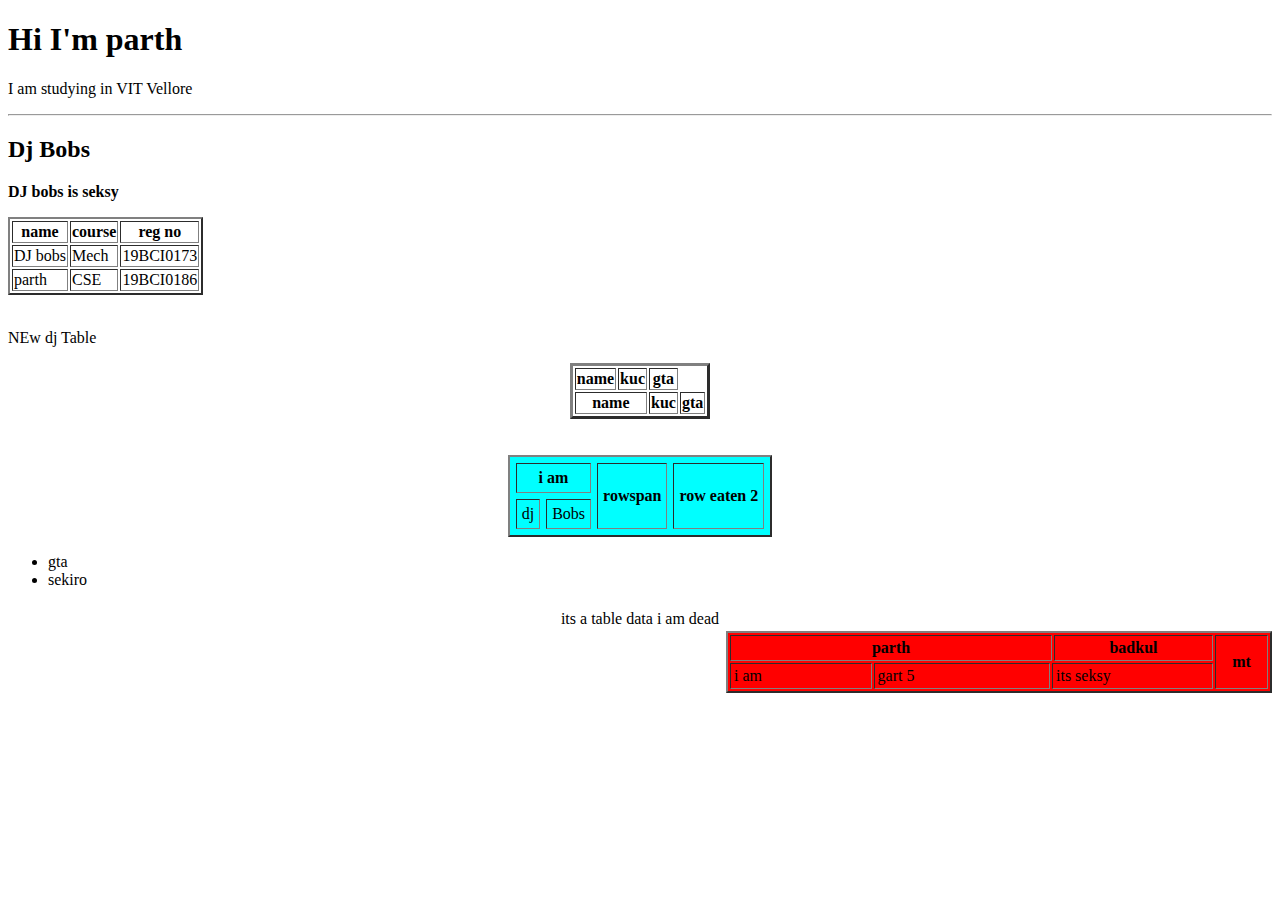
<file: first/index.html>
<!DOCTYPE html>
<html lang="en">
<head>
    <meta charset="UTF-8">
    <meta http-equiv="X-UA-Compatible" content="IE=edge">
    <meta name="viewport" content="width=device-width, initial-scale=1.0">
    <title>Document</title>
</head>
<body>
    <h1>Hi I'm parth</h1>
    <p>I am studying in VIT Vellore</p>
    <hr>
    <h2>Dj Bobs</h2>
    <p><strong>DJ bobs is seksy</strong></p>
    <table border="2">

        <tr>
            <th>name</th>
            <th>course</th>
            <th>reg no </th>
        </tr>
        <tr>
            <td>DJ bobs</td>
            <td>Mech</td>
            <td>19BCI0173</td>
        </tr>
        <tr>
            <td> parth</td>
            <td>CSE</td>
            <td>19BCI0186</td>
        </tr>
    </table>
    <br>
    <P> NEw dj Table</P>
    <table border="3" align="center">
        <tr>
                <th colspan="2">name</th>
                <th>kuc</th>
                <th>gta</th>
        </tr>
        <tr>
            <th colspan="3">name</th>
            <th>kuc</th>
            <th>gta</th>
    </tr>
    </table>
        <br>
    <table border="2" align="center" cellspacing="6" cellpadding="5" bgcolor="cyan">

        <tr>
            <th colspan="4">i am </th> 
            <th rowspan="3"> rowspan</th>
            <th rowspan="2">row eaten 2</th>           
        </tr>
        <tr>
            <td>dj</td>
            <td>Bobs</td>
        </tr>
        <br>
        <table border="0" align="center">

            <tr>
                <ul>
                    <li>gta</li>
                    <li>sekiro</li>
                </ul>
            </tr>
            <tr>
                <td>its a table data</td>
                <td>i am dead</td>
            </tr>

        </table>
        <table border="2" align="right" cellspacing="2" cellpadding="3" bgcolor="red" >

            <tr>
                    <th colspan="4" width="60%">parth</th>
                    <th colspan="4" width="30%">badkul</th>
                    <th rowspan="3" width="45" >mt</th>

 
               </tr>
                    <tr>
                        <td> i am</td>
                        <td>gart 5</td>
                        <td colspan="4">its seksy</td>

                    </tr>



        </table>







    </table>
</body>
</html>
</file>
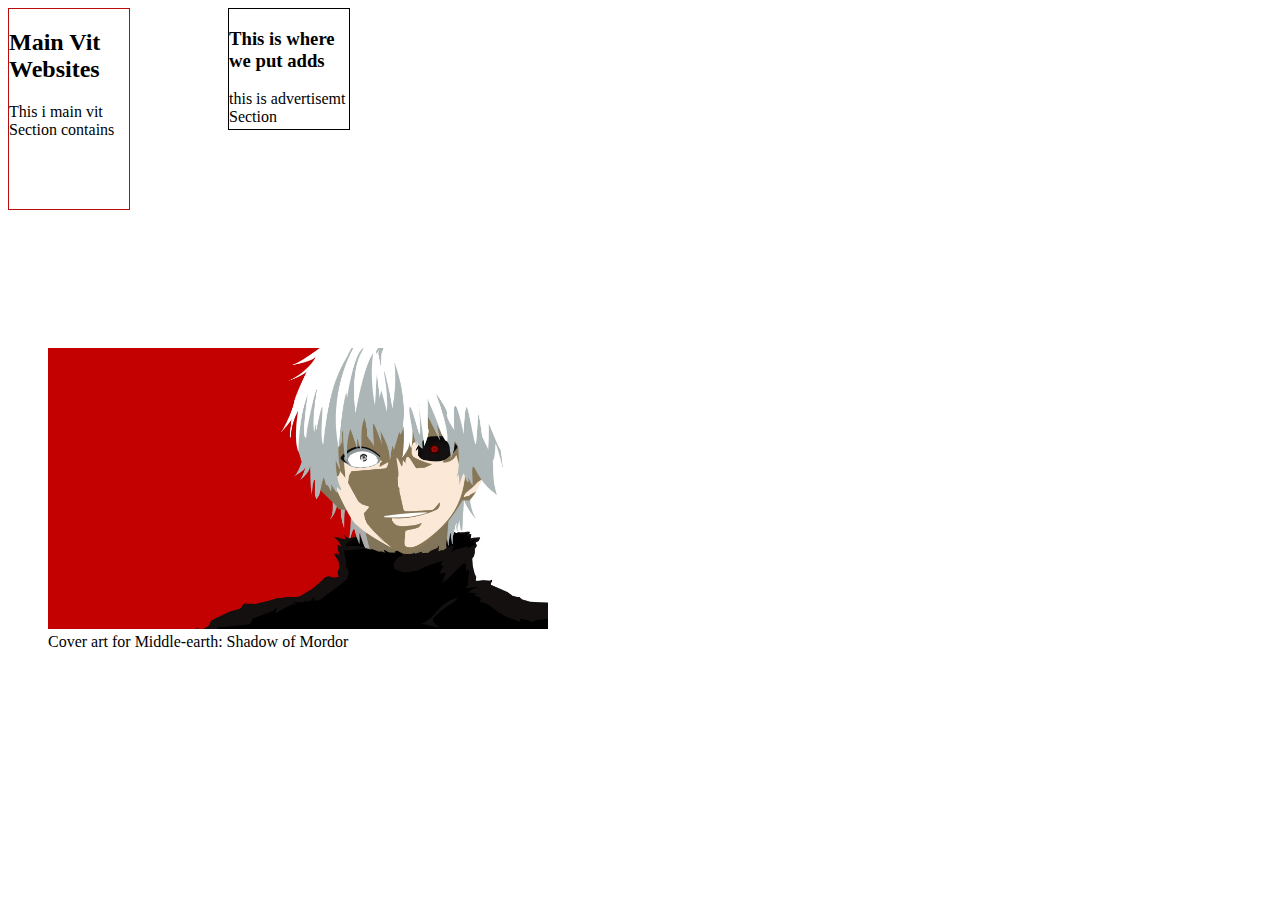
<file: first/aside.html>
<!DOCTYPE html>
<html lang="en">
<head>
    <meta charset="UTF-8">
    <meta http-equiv="X-UA-Compatible" content="IE=edge">
    <meta name="viewport" content="width=device-width, initial-scale=1.0">
    <title>Aside</title>
    <style>
    section{
        border: 1px solid rgb(185, 13, 13);
        width: 120px;
        height: 200px;
    }
    aside{
            border: 1px solid black;
            width: 120px;
            height: 120px;
            position: relative;
            left: 220px;
            top: -202px;

    }
    </style>
</head>
<body background image="4644994.jpg">
    <section>
        <h2>Main Vit Websites</h2>
        <p>This i main vit Section contains</p>
    </section>
    <aside>
        <h3>This is where we put adds</h3>
        <p>this is advertisemt Section</p>
    </aside>
    <figure>
        <img src="4644994.jpg" height="25%" width="500px" alt="Shadow of Mordor" />
        <figcaption> Cover art for Middle-earth: Shadow of Mordor </figcaption>
        </figure>
</body>
</html>
</file>
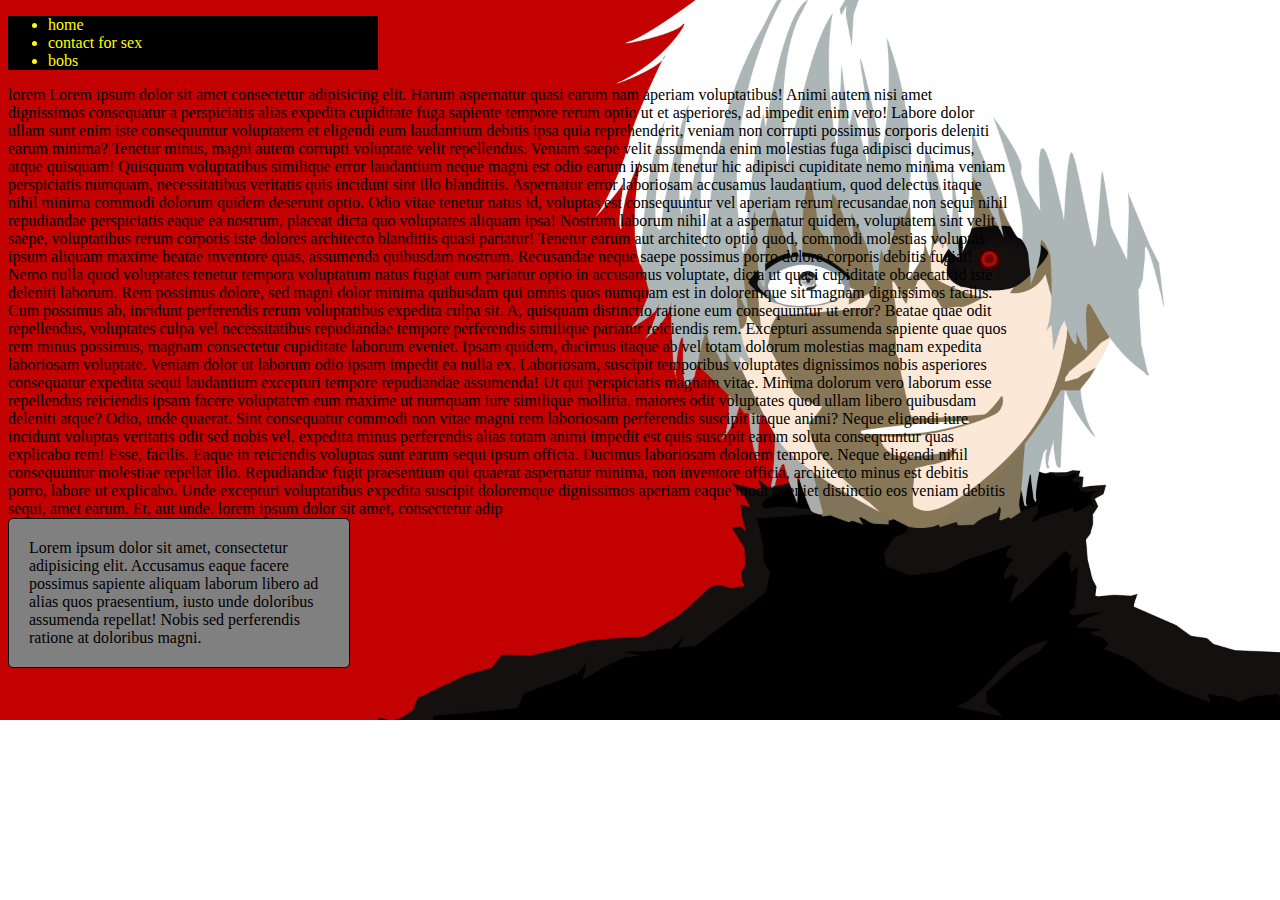
<file: first/background.html>
<!DOCTYPE html>
<html lang="en">
<head>
    <meta charset="UTF-8">
    <meta http-equiv="X-UA-Compatible" content="IE=edge">
    <meta name="viewport" content="width=device-width, initial-scale=1.0">
    <title>Document</title>
    <style>
        .container {
            width : 1000px;
            background-image: url(4644994.jpg);
            background-repeat: no-repeat;
            background-size: contain;
            background-position:topcenter;
            background-attachment: fixed;
        }
        .bag
        {
            padding: 20px;
            width: 30%;
            background-repeat: no-repeat;
            background-color: grey;
            border-radius: 5px;
            border: 1px solid black;

        }
        ul{
            background-color: black;
            color: yellow;
            width: 330px;
        }
    </style>
</head>
<body class="container">

    <nav>
        <ul>
            <li>home</li>
            <li>contact for sex</li>
            <li>bobs</li>
        </ul>
    </nav>
    lorem Lorem ipsum dolor sit amet consectetur adipisicing elit. Harum aspernatur quasi earum nam aperiam voluptatibus! Animi autem nisi amet dignissimos consequatur a perspiciatis alias expedita cupiditate fuga sapiente tempore rerum optio ut et asperiores, ad impedit enim vero! Labore dolor ullam sunt enim iste consequuntur voluptatem et eligendi eum laudantium debitis ipsa quia reprehenderit, veniam non corrupti possimus corporis deleniti earum minima? Tenetur minus, magni autem corrupti voluptate velit repellendus. Veniam saepe velit assumenda enim molestias fuga adipisci ducimus, atque quisquam! Quisquam voluptatibus similique error laudantium neque magni est odio earum ipsum tenetur hic adipisci cupiditate nemo minima veniam perspiciatis numquam, necessitatibus veritatis quis incidunt sint illo blanditiis. Aspernatur error laboriosam accusamus laudantium, quod delectus itaque nihil minima commodi dolorum quidem deserunt optio. Odio vitae tenetur natus id, voluptas est consequuntur vel aperiam rerum recusandae non sequi nihil repudiandae perspiciatis eaque ea nostrum, placeat dicta quo voluptates aliquam ipsa! Nostrum laborum nihil at a aspernatur quidem, voluptatem sint velit saepe, voluptatibus rerum corporis iste dolores architecto blanditiis quasi pariatur! Tenetur earum aut architecto optio quod, commodi molestias voluptas ipsum aliquam maxime beatae inventore quas, assumenda quibusdam nostrum. Recusandae neque saepe possimus porro dolore corporis debitis fugiat! Nemo nulla quod voluptates tenetur tempora voluptatum natus fugiat eum pariatur optio in accusamus voluptate, dicta ut quasi cupiditate obcaecati id iste deleniti laborum. Rem possimus dolore, sed magni dolor minima quibusdam qui omnis quos numquam est in doloremque sit magnam dignissimos facilis. Cum possimus ab, incidunt perferendis rerum voluptatibus expedita culpa sit. A, quisquam distinctio ratione eum consequuntur ut error? Beatae quae odit repellendus, voluptates culpa vel necessitatibus repudiandae tempore perferendis similique pariatur reiciendis rem. Excepturi assumenda sapiente quae quos rem minus possimus, magnam consectetur cupiditate laborum eveniet. Ipsam quidem, ducimus itaque ab vel totam dolorum molestias magnam expedita laboriosam voluptate. Veniam dolor ut laborum odio ipsam impedit ea nulla ex. Laboriosam, suscipit temporibus voluptates dignissimos nobis asperiores consequatur expedita sequi laudantium excepturi tempore repudiandae assumenda! Ut qui perspiciatis magnam vitae. Minima dolorum vero laborum esse repellendus reiciendis ipsam facere voluptatem eum maxime ut numquam iure similique mollitia, maiores odit voluptates quod ullam libero quibusdam deleniti atque? Odio, unde quaerat. Sint consequatur commodi non vitae magni rem laboriosam perferendis suscipit itaque animi? Neque eligendi iure incidunt voluptas veritatis odit sed nobis vel, expedita minus perferendis alias totam animi impedit est quis suscipit earum soluta consequuntur quas explicabo rem! Esse, facilis. Eaque in reiciendis voluptas sunt earum sequi ipsum officia. Ducimus laboriosam dolorem tempore. Neque eligendi nihil consequuntur molestiae repellat illo. Repudiandae fugit praesentium qui quaerat aspernatur minima, non inventore officia, architecto minus est debitis porro, labore ut explicabo. Unde excepturi voluptatibus expedita suscipit doloremque dignissimos aperiam eaque modi eveniet distinctio eos veniam debitis sequi, amet earum. Et, aut unde.

    lorem ipsum dolor sit amet, consectetur adip
    <div class="bag">
        Lorem ipsum dolor sit amet, consectetur adipisicing elit. Accusamus eaque facere possimus sapiente aliquam laborum libero ad alias quos praesentium, iusto unde doloribus assumenda repellat! Nobis sed perferendis ratione at doloribus magni.

    </div>
</body>
</html>
</file>
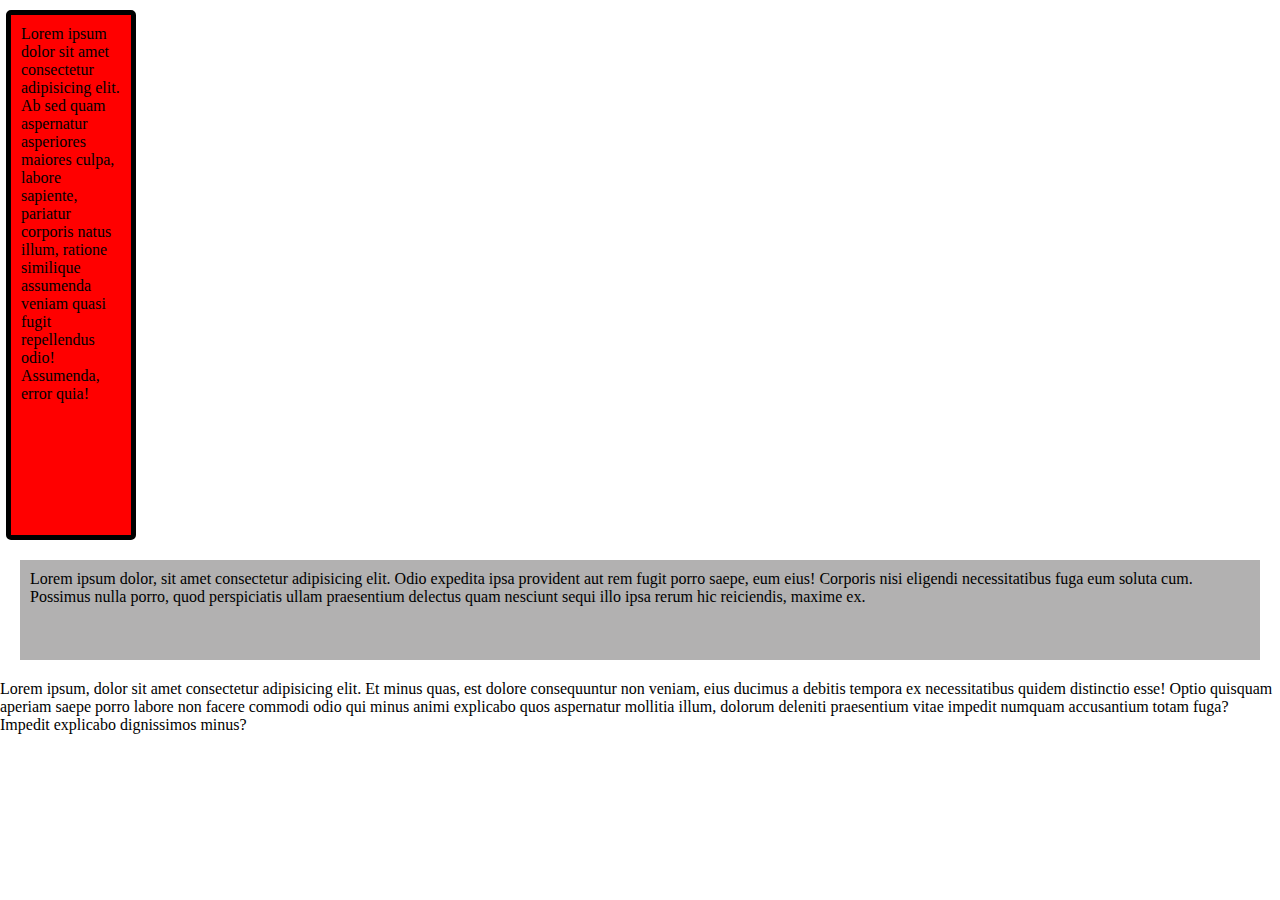
<file: first/box.html>
<!DOCTYPE html>
<html lang="en">
<head>
    <meta charset="UTF-8">
    <meta http-equiv="X-UA-Compatible" content="IE=edge">
    <meta name="viewport" content="width=device-width, initial-scale=1.0">
    <title>Document</title>
    <style>
        *{
            margin:0;
            padding:0;
        }
        .box{
            height: 500px;
            width: 100px;
            background-color:red;
            color: black;
            border: 5px solid black;
            border-radius: 5px;
            padding: 10px;
            margin: 10px 2px 4px 6px;
            

            
        }
        .box2{
            background-color:rgba(20, 19, 19, 0.329);
            margin: 20px;
            height: 100px;
            padding: 10px;
            box-sizing: border-box;
        }
    </style>

</head>
<body>
    <div class="box">
        Lorem ipsum dolor sit amet consectetur adipisicing elit. Ab sed quam aspernatur asperiores maiores culpa, labore sapiente, pariatur corporis natus illum, ratione similique assumenda veniam quasi fugit repellendus odio! Assumenda, error quia!

    </div>

    <div class="box2">
        Lorem ipsum dolor, sit amet consectetur adipisicing elit. Odio expedita ipsa provident aut rem fugit porro saepe, eum eius! Corporis nisi eligendi necessitatibus fuga eum soluta cum. Possimus nulla porro, quod perspiciatis ullam praesentium delectus quam nesciunt sequi illo ipsa rerum hic reiciendis, maxime ex.

    </div>
    <div class="box3">
        Lorem ipsum, dolor sit amet consectetur adipisicing elit. Et minus quas, est dolore consequuntur non veniam, eius ducimus a debitis tempora ex necessitatibus quidem distinctio esse! Optio quisquam aperiam saepe porro labore non facere commodi odio qui minus animi explicabo quos aspernatur mollitia illum, dolorum deleniti praesentium vitae impedit numquam accusantium totam fuga? Impedit explicabo dignissimos minus?

    </div>

</body>
</html>
</file>
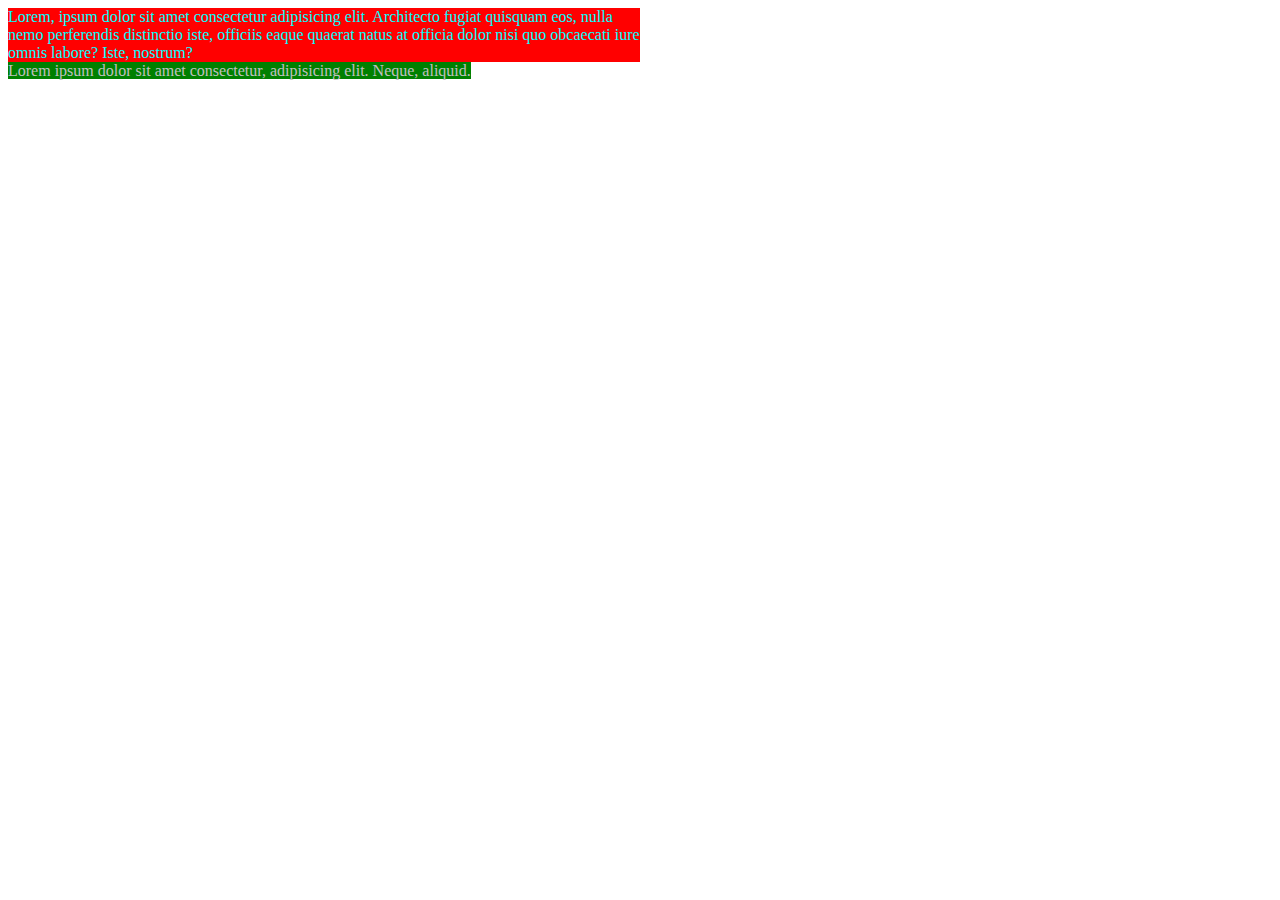
<file: first/color.html>
<!DOCTYPE html>
<html lang="en">
<head>
    <meta charset="UTF-8">
    <meta http-equiv="X-UA-Compatible" content="IE=edge">
    <meta name="viewport" content="width=device-width, initial-scale=1.0">
    <title>Document</title>
    <link rel="stylesheet" href="style.css">
</head>
<body>
    <div class="red">
        Lorem, ipsum dolor sit amet consectetur adipisicing elit. Architecto fugiat quisquam eos, nulla nemo perferendis distinctio iste, officiis eaque quaerat natus at officia dolor nisi quo obcaecati iure omnis labore? Iste, nostrum?

    </div>
    <span class="green">
        Lorem ipsum dolor sit amet consectetur, adipisicing elit. Neque, aliquid.

    </span>
</body>
</html>
</file>
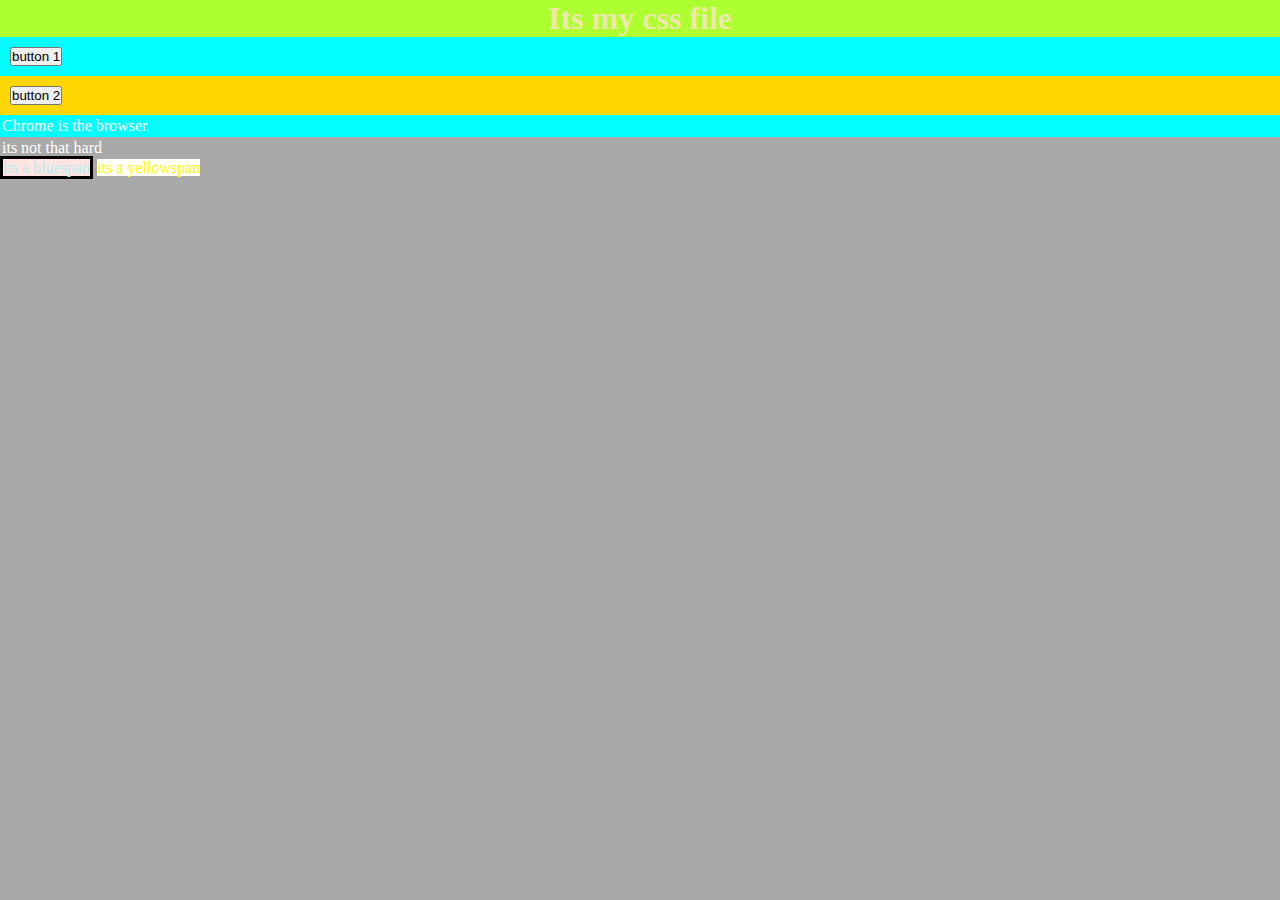
<file: first/css.html>
<!DOCTYPE html>
<html lang="en">
<head>
    <meta charset="UTF-8">
    <meta http-equiv="X-UA-Compatible" content="IE=edge">
    <meta name="viewport" content="width=device-width, initial-scale=1.0">
    <title>Document</title>
    <style>
        .btn
         {
            padding: 10px;
            color: #white;
        }
        .btn1
        {
            background-color: aqua;
        }
        .btn2
        {
            background-color:gold;
        }
        .butt{
            padding: 2px;

        }
        body{
            background-color: darkgrey;
        }
        p{
            color: white;
        }
        h1{
            color: palegoldenrod;
            background-color:greenyellow
        }
        .blue{
            color: paleturquoise;
            background-color:mistyrose;
            border: solid black;
        
        }
        .yellow{
            color: yellow;
            background-color: white;
        }
        *{
            margin: 0;
            padding: 0;
        }

    </style>
</head>
<body>
    <h1 padding="5px" align="center">Its my css file</h1>
    <div class="btn btn1">
        <button>
            button 1
        </button>
    </div>
    <div class="btn btn2">
        <button>
            button 2
        </button>
    </div>
    <div class="butt btn1">
        <p>Chrome is the browser</p>

    </div>
    <div class="butt">
        <p> its not that hard</p>
    </div>
    <span class="blue">its a bluespan</span>
    <span class="yellow">its a yellowspan</span>
</body>
</html>
</file>
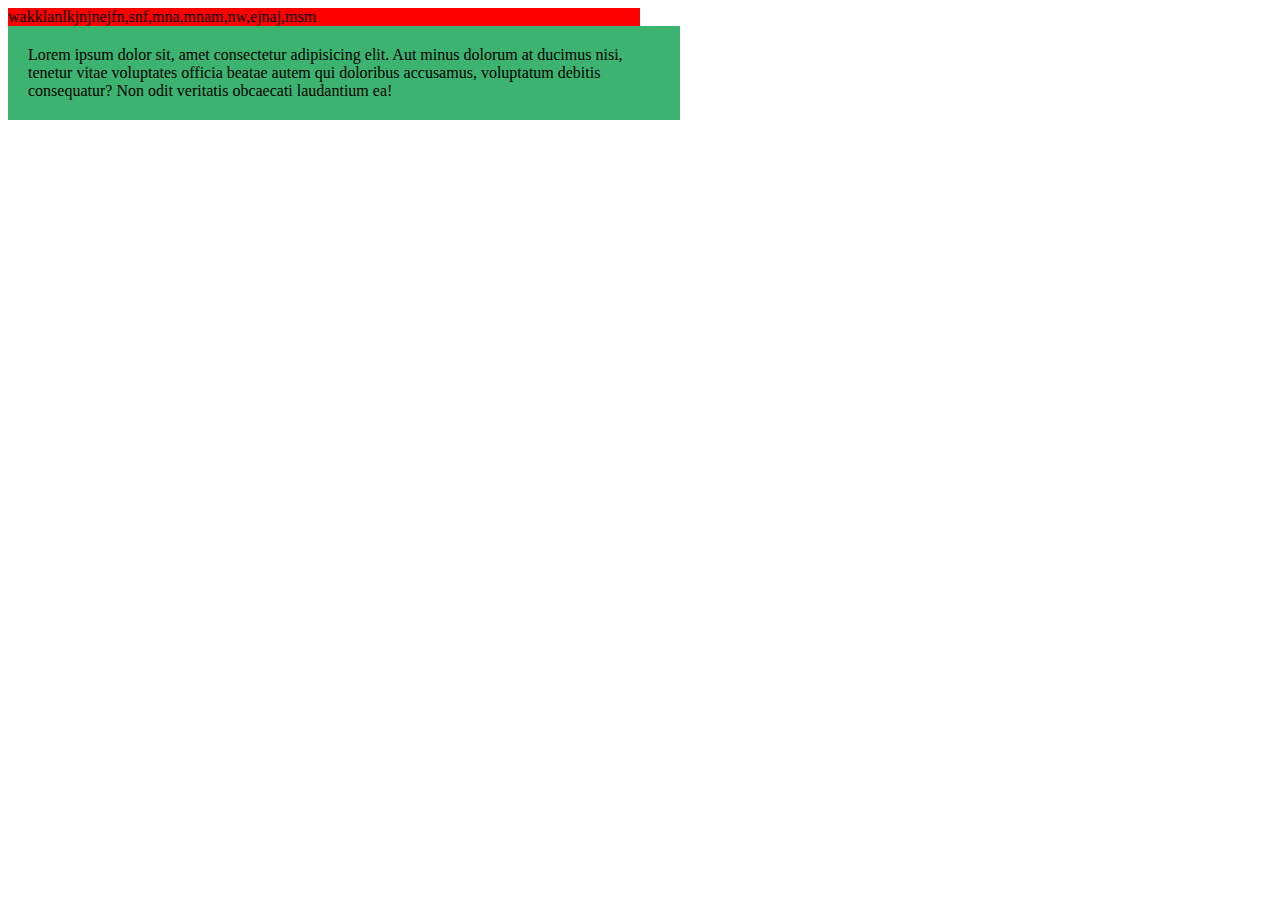
<file: first/css2.html>
<!DOCTYPE html>
<html lang="en">
<head>
    <meta charset="UTF-8">
    <meta http-equiv="X-UA-Compatible" content="IE=edge">
    <meta name="viewport" content="width=device-width, initial-scale=1.0">
    <title>Document</title>
    <style>
        .red{

            background-color:red;
            color: #000;
        }
        #head{

            padding: 20px;
            length:100%;
            background-color:mediumseagreen;
        }
        .c1{
            width:50%;
            padding: auto;

        }

    </style>
</head>
<body>
    <div class="red c1">
        wakklanlkjnjnejfn,snf,mna,mnam,nw,ejnaj,msm
    </div>
    <div class="c1" id="head">
        Lorem ipsum dolor sit, amet consectetur adipisicing elit. Aut minus dolorum at ducimus nisi, tenetur vitae voluptates officia beatae autem qui doloribus accusamus, voluptatum debitis consequatur? Non odit veritatis obcaecati laudantium ea!

    </div>
</body>
</html>
</file>
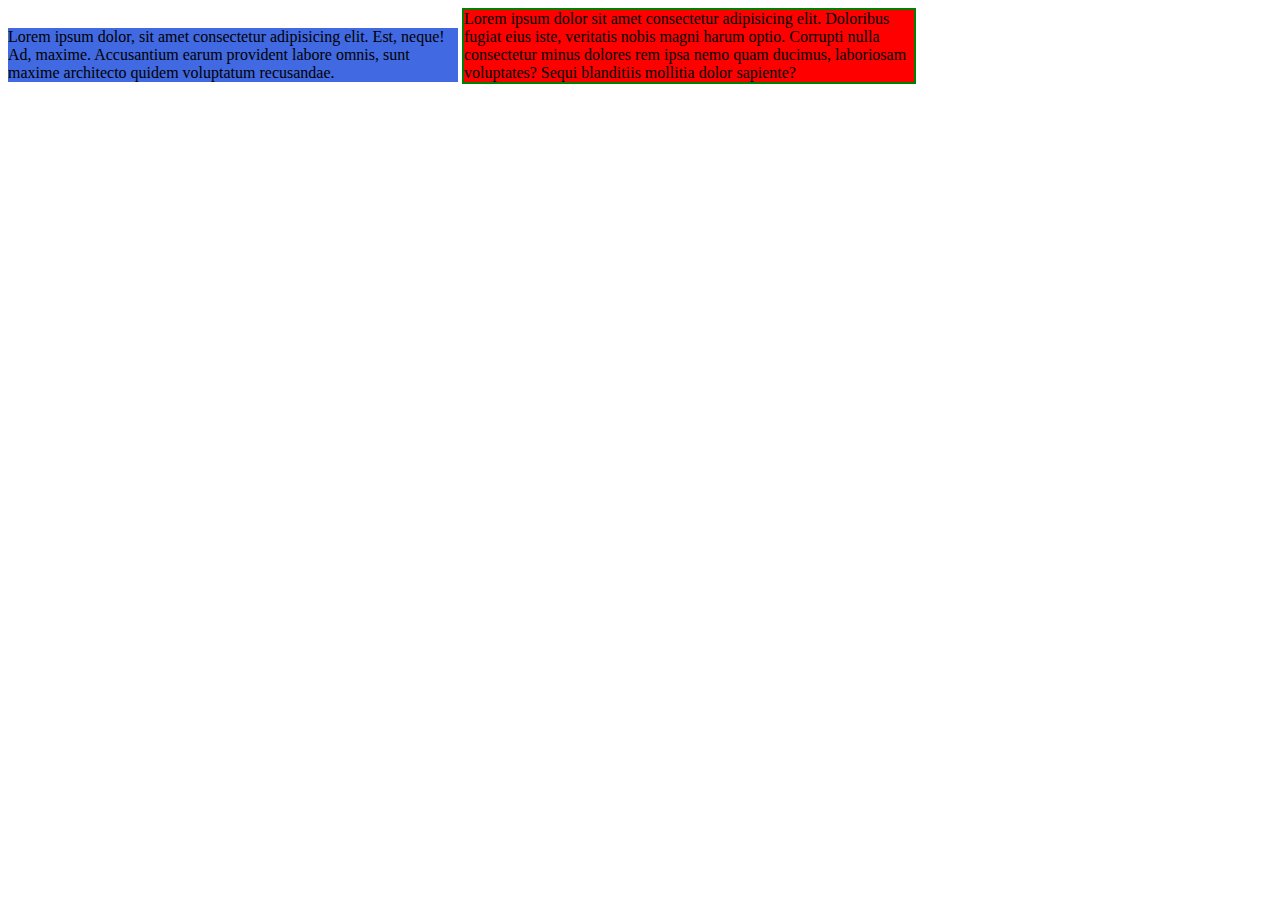
<file: first/display.html>
<!DOCTYPE html>
<html lang="en">
<head>
    <meta charset="UTF-8">
    <meta http-equiv="X-UA-Compatible" content="IE=edge">
    <meta name="viewport" content="width=device-width, initial-scale=1.0">
    <title>Document</title>
    <style>
        .box{
            background-color:royalblue;
            border : 2 px solid black;
            display: inline-block;
            width: 450px;
        
        }
        .box2{
            background-color:red;
            border : 2px solid green;
            display: inline-block;
            width: 450px;
        }
    </style>
</head>
<body>
    <div class="box">
        Lorem ipsum dolor, sit amet consectetur adipisicing elit. Est, neque! Ad, maxime. Accusantium earum provident labore omnis, sunt maxime architecto quidem voluptatum recusandae.

    </div>
    <div class="box2">
        Lorem ipsum dolor sit amet consectetur adipisicing elit. Doloribus fugiat eius iste, veritatis nobis magni harum optio. Corrupti nulla consectetur minus dolores rem ipsa nemo quam ducimus, laboriosam voluptates? Sequi blanditiis mollitia dolor sapiente?

    </div>
</body>
</html>
</file>
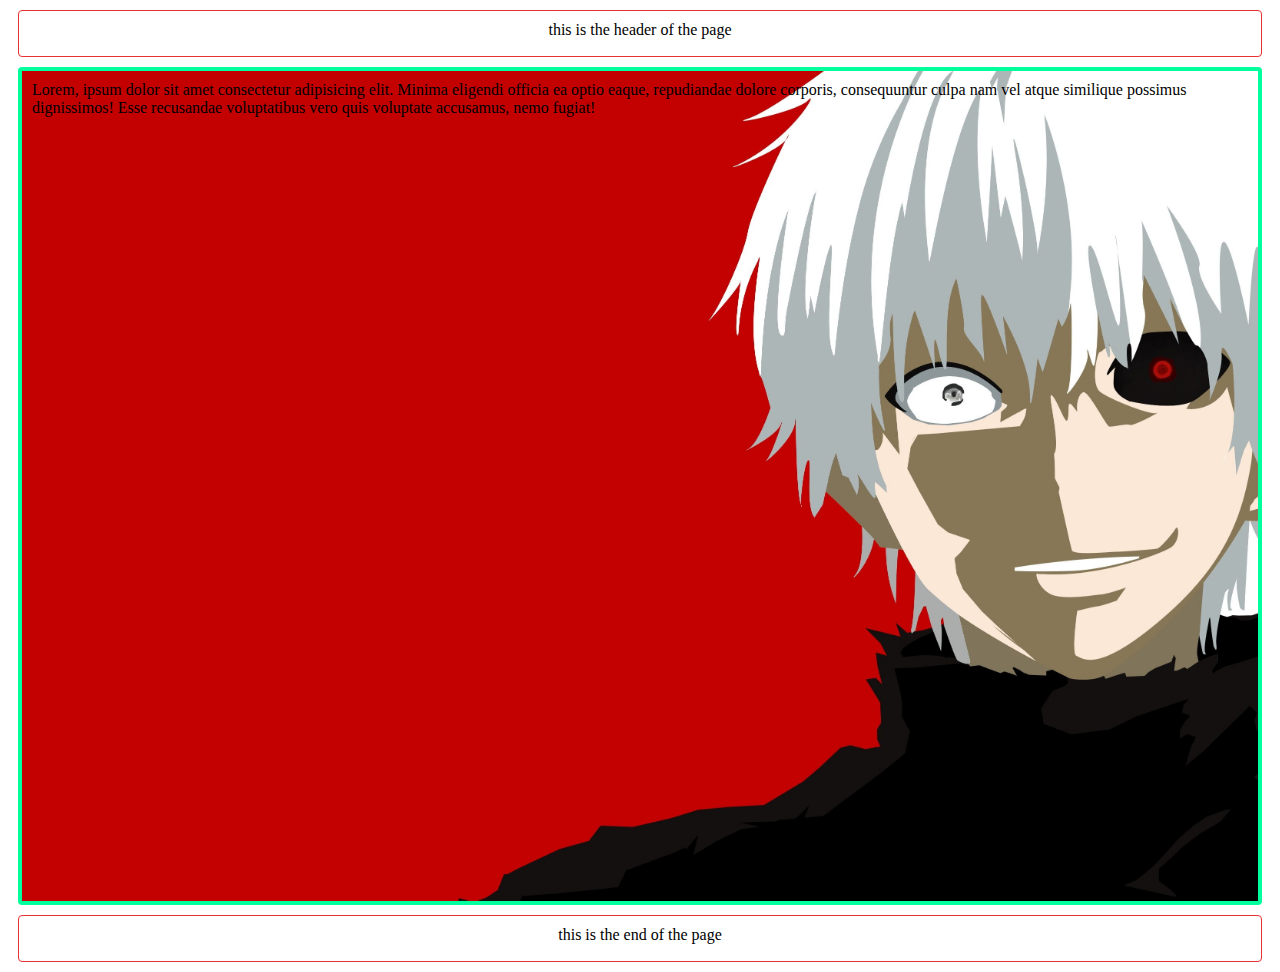
<file: first/Firstproj.html>
<!DOCTYPE html>
<html lang="en">
<head>
    <meta charset="UTF-8">
    <meta http-equiv="X-UA-Compatible" content="IE=edge">
    <meta name="viewport" content="width=device-width, initial-scale=1.0">
    <title>Document</title>
    <style>

    
        .cont{
            height: 25px;
            margin: 10px;
            padding: 10px;
            border: 1px solid rgb(233, 49, 49);
            border-radius: 4px;
            text-align: center;

        }

        .content{
            background-image: url(4644994.jpg);
            background-size: cover;
            background-repeat: no-repeat;
            border: 4px solid rgb(0, 255, 157);
            padding: 10px;
            border-radius: 4px;
            margin: 10px;
            height:90vh ;

        }
    </style>
</head>
<body>
    <header>
        <div class="cont">
            this is the header of the page
        </div>
    </header>

    <div class="content">
        Lorem, ipsum dolor sit amet consectetur adipisicing elit. Minima eligendi officia ea optio eaque, repudiandae dolore corporis, consequuntur culpa nam vel atque similique possimus dignissimos! Esse recusandae voluptatibus vero quis voluptate accusamus, nemo fugiat!

    </div>
    <footer>
        <div class="cont">
            this is the end of the page
        </div>
    </footer>
</body>
</html>
</file>
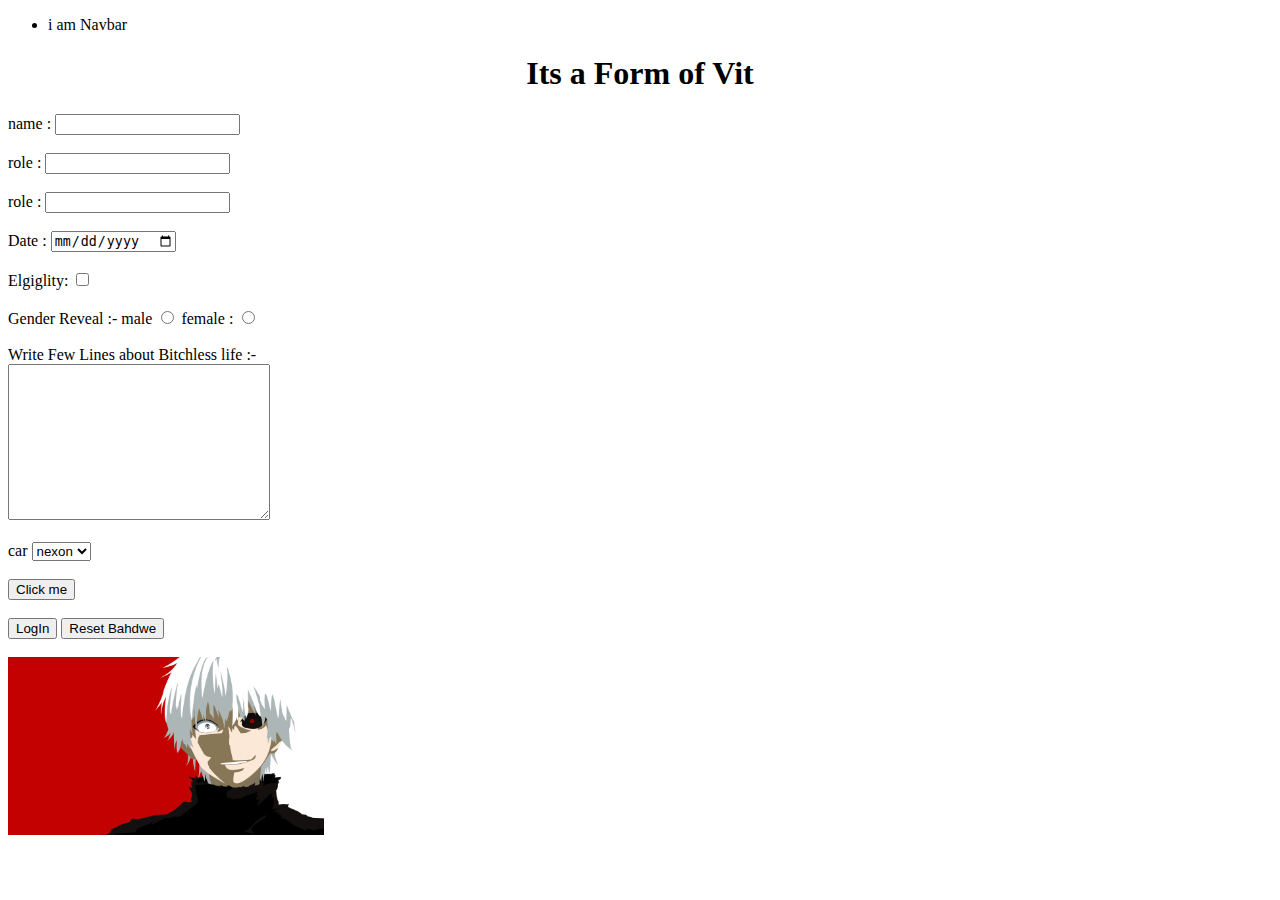
<file: first/form.html>
<!DOCTYPE html>
<html lang="en">
<head>
    <meta charset="UTF-8">
    <meta http-equiv="X-UA-Compatible" content="IE=edge">
    <meta name="viewport" content="width=device-width, initial-scale=1.0">
    <title>Forms</title>
    <link rel="" type="" href="form.css" title="Form">
</head>
<body>
    <div>
        <nav>
            <ul>
                <li>i am Navbar</li>
            </ul>
        </nav>
    </div>
    <h1 align="center">Its a Form of Vit</h1>
    <form action="backend.php" class="gta">
       <div>
        name :    <input type="text">
       </div>
       <br>
        <div>
            role :    <input type="text">
        </div>
                <br>
        <div>
            role :    <input type="email" name="myEmail">
        </div>
        <br>
        <div>
          Date :  <input type="date" name="Date" id="">
        </div>
        <br>
        <div>
          Elgiglity:  <input type="checkbox" name="Eligible" id="">
        </div>
        <br>
        <div>
            Gender Reveal :- male <input type="radio" name="gender" id="">  female : <input type="radio" name="gender" id="">
        </div>
        <br>
        Write Few Lines about Bitchless life :-
        <div>
                
            <textarea name="myText" id="" cols="30" rows="10"></textarea>
        </div>
        <br>
        <div>
            <label for="car">car</label>
            <select name="car" id="car">
                <option value="ind">indica</option>
                <option value="nex" selected>nexon</option>
            </select>
        </div>
        <br>
        <div>
            <button>Click me</button>
        </div>
        <br>

        <div>
            <input type="submit" value="LogIn">   <input type="reset" value="Reset Bahdwe">
        </div>
        <br>
          <div>
              <img src="4644994.jpg" width="25%" height="25%" alt="">
          </div>      



    </form>
</body>
</html>
</file>
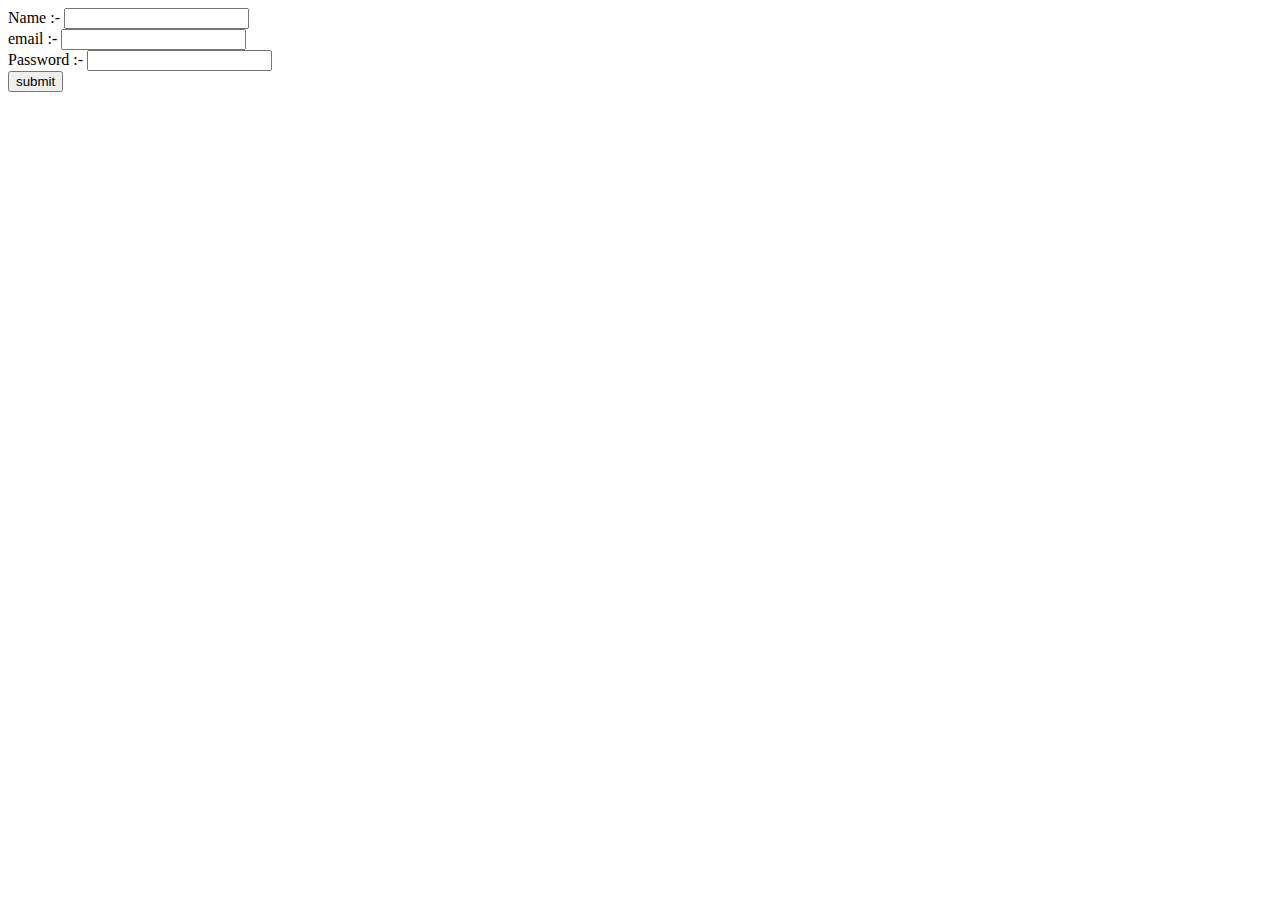
<file: first/formvalid.html>
<!DOCTYPE html>
<html lang="en">
<head>
    <meta charset="UTF-8">
    <meta http-equiv="X-UA-Compatible" content="IE=edge">
    <meta name="viewport" content="width=device-width, initial-scale=1.0">
    <title>Document</title>
</head>
<body>
    <form action="p.php" name="myform" onsubmit="return valid()" method="post">
    
        <div id="name">
         Name :-  <input type="text" name="fname"><span class="error"></span>
        </div>
    
        <div id="email">
         email :-  <input type="email" name="femail"><span class="error"></span>
        </div>
    
        <div id="pass">
         Password :-  <input type="password" name="fp"><span class="error"></span>
        </div>

        <div>
            <input type="button" value="submit">

        </div>
    
    </form>

</body>
<script>

    function er(id,error){
        


    }

    function valid(){
        var returnvalue=true;

        var name = document.forms['myform']["fname"].value;
        alert(name);

            

    }

</script>
</html>
</file>
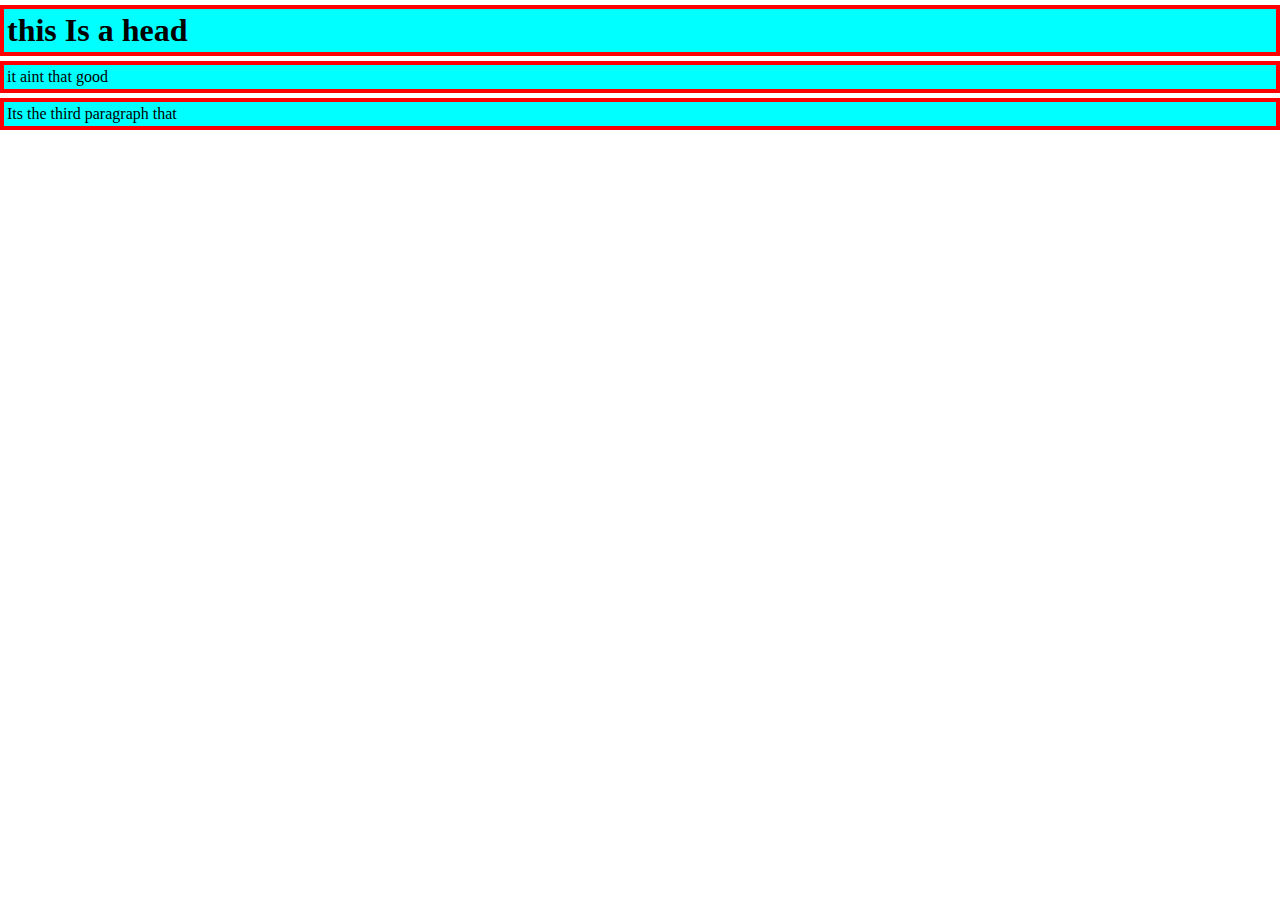
<file: first/javas.html>
<!DOCTYPE html>
<html lang="en">
<head>
    <meta charset="UTF-8">
    <meta http-equiv="X-UA-Compatible" content="IE=edge">
    <meta name="viewport" content="width=device-width, initial-scale=1.0">
    <title>Document</title>
    <script src="index.js"></script>

    <style>
        *{

            margin: 0;
            padding: 0;
        }
        .container {
            margin-top: 5px;
            padding:3px;
            background-color: cyan;
            border: 4px solid red;
        }

    </style>    
</head>
<body>
    <div id="id" class="container">

        <h1> this Is a head</h1>
        
    </div>

    <div class="container" id="d1" >

        it aint that good

    </div>

    <div id="d2" class="container">

        Its the third paragraph that
    </div>
</body>
</html>
</file>
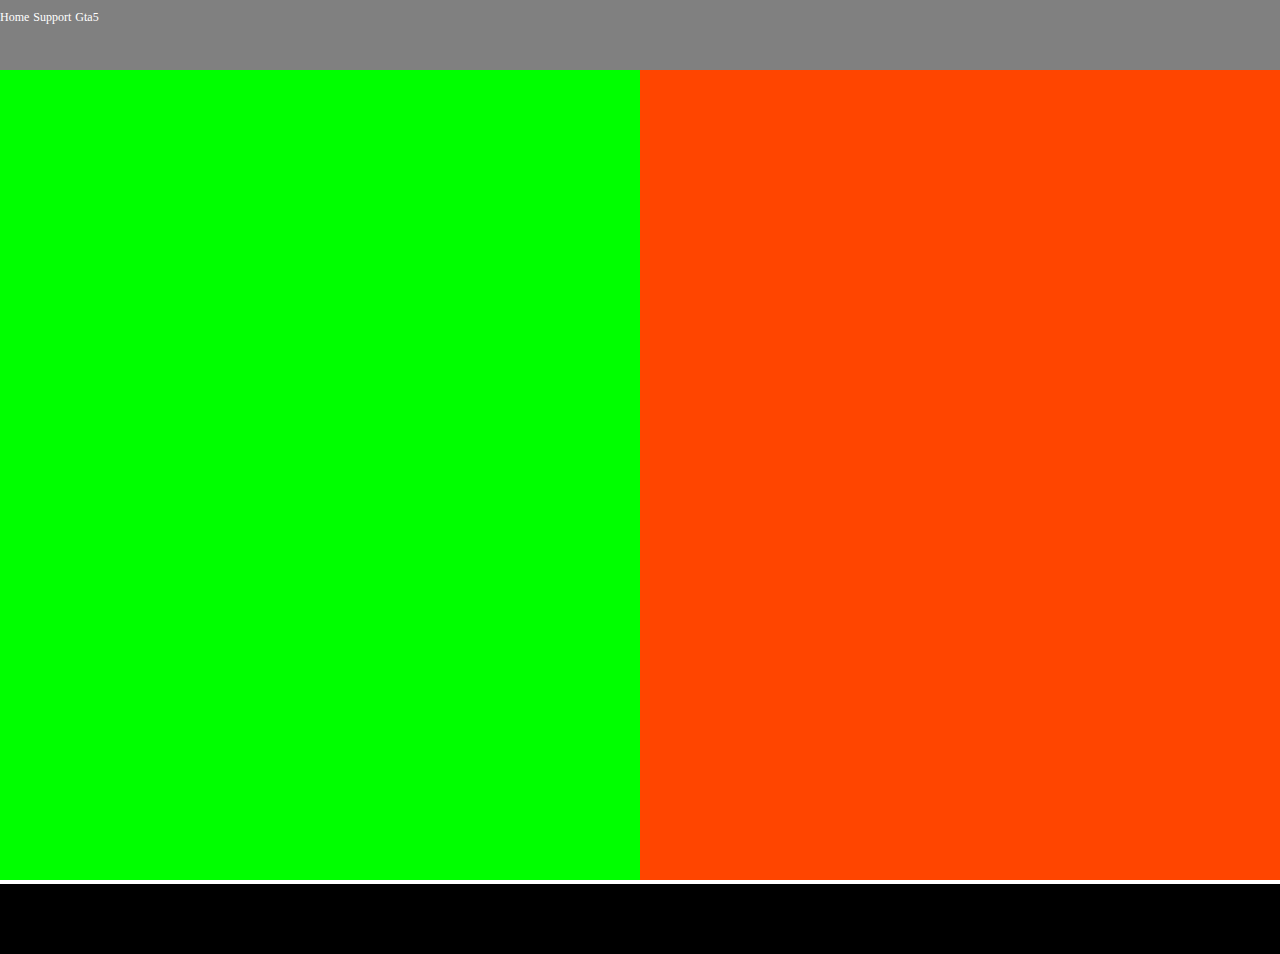
<file: first/pracleftright.html>
<!DOCTYPE html>
<html lang="en">
<head>
    <meta charset="UTF-8">
    <meta http-equiv="X-UA-Compatible" content="IE=edge">
    <meta name="viewport" content="width=device-width, initial-scale=1.0">
    <title>Document</title>
    <style>
        *{
            margin: 0;
            padding: 0;
        }
        
        .navbar {
            height: 70px;
            background-color: grey;
            color: white;
        }
        .navbar ul li a {
            color: white;
            text-decoration: none;
        }
        
        .navbar ul li  {
            display: inline-block;
            margin-top: 10px;
            font-size: 12px;
            margin-left: 20;
        }
        

        .right {
            height: 90vh;
            background-color:lime;
            color: white;
            display: inline-block;
            width: 50%;

        }

        .left {
            height: 90vh;
            background-color:orangered;
            color: grey;
            width: 50%;
            display: inline-block;

        }
        footer {
            background-color:black;
            color: white;
            height: 70px;
        }

    </style>
</head>
<body>
    <div class="navbar">
        <ul>
            <li><a href="home">Home</a></li>
            <li><a href="home">Support</a></li>
            <li><a href="home">Gta5</a></li>
        </ul>

    </div>
    <div class="right">

    </div><div class="left">
    </div>
    <footer>
        
    </footer>

</body>
</html>
</file>
<file: first/style.css>
.red{
    background-color: red;
    padding: auto;
    width: 50%;
    color: aqua;

}

.green{

    background-color:green;
    padding: auto;
    width: 70%;
    color:silver;
    
}
</file>
<file: first/form.css>
div{

    padding: 30px;
    border: 1px solid black;
    



}

.gta{

    padding: 30px;
    border: 1px solid black;
}
</file>
